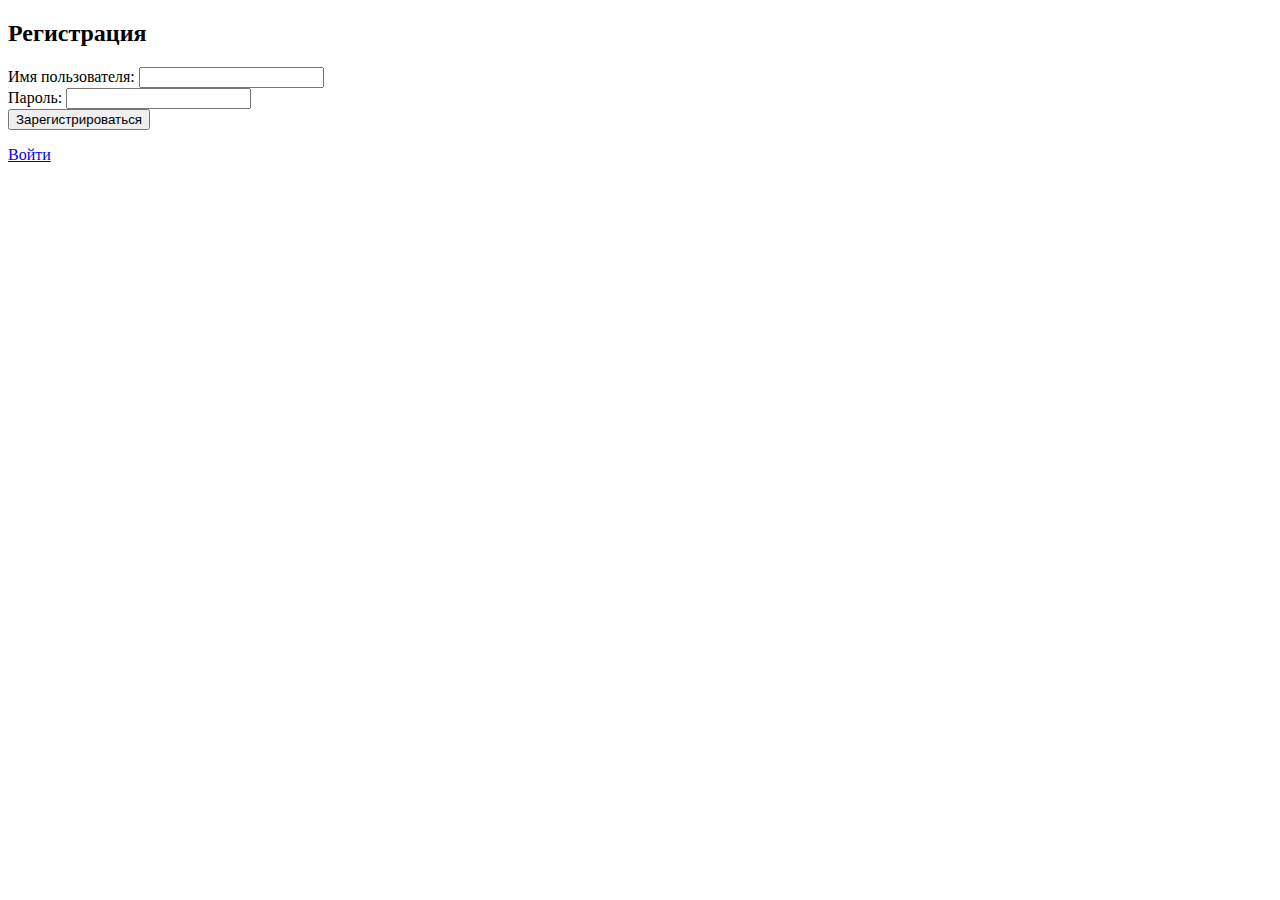
<file: target/classes/templates/register.html>
<!DOCTYPE html>
<html>
<head>
    <title>Register</title>
</head>
<body>
    <h2>Регистрация</h2>
    <form th:action="@{/register}" method="post">
        <div>
            <label for="username">Имя пользователя:</label>
            <input type="text" id="username" name="username" required />
        </div>
        <div>
            <label for="password">Пароль:</label>
            <input type="password" id="password" name="password" required />
        </div>
        <button type="submit">Зарегистрироваться</button>
    </form>
    <p><a href="/login">Войти</a></p>
</body>
</html>
</file>
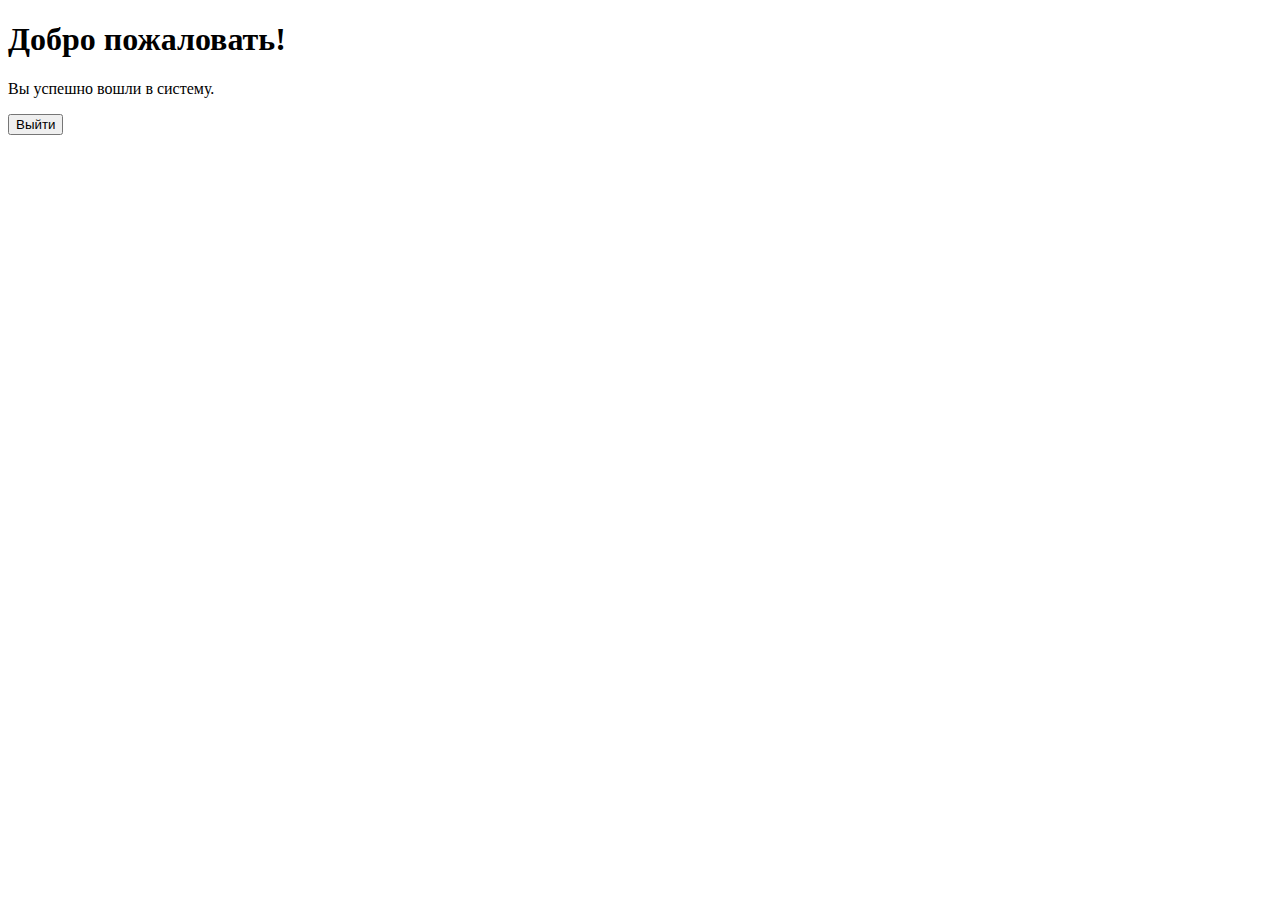
<file: target/classes/templates/welcome.html>
<!DOCTYPE html>
<html lang="ru">
<head>
    <title>Welcome</title>
</head>
<body>
<h1>Добро пожаловать!</h1>
<p>Вы успешно вошли в систему.</p>
<form th:action="@{/logout}" method="post">
    <button type="submit">Выйти</button>
</form>
</body>
</html>
</file>
